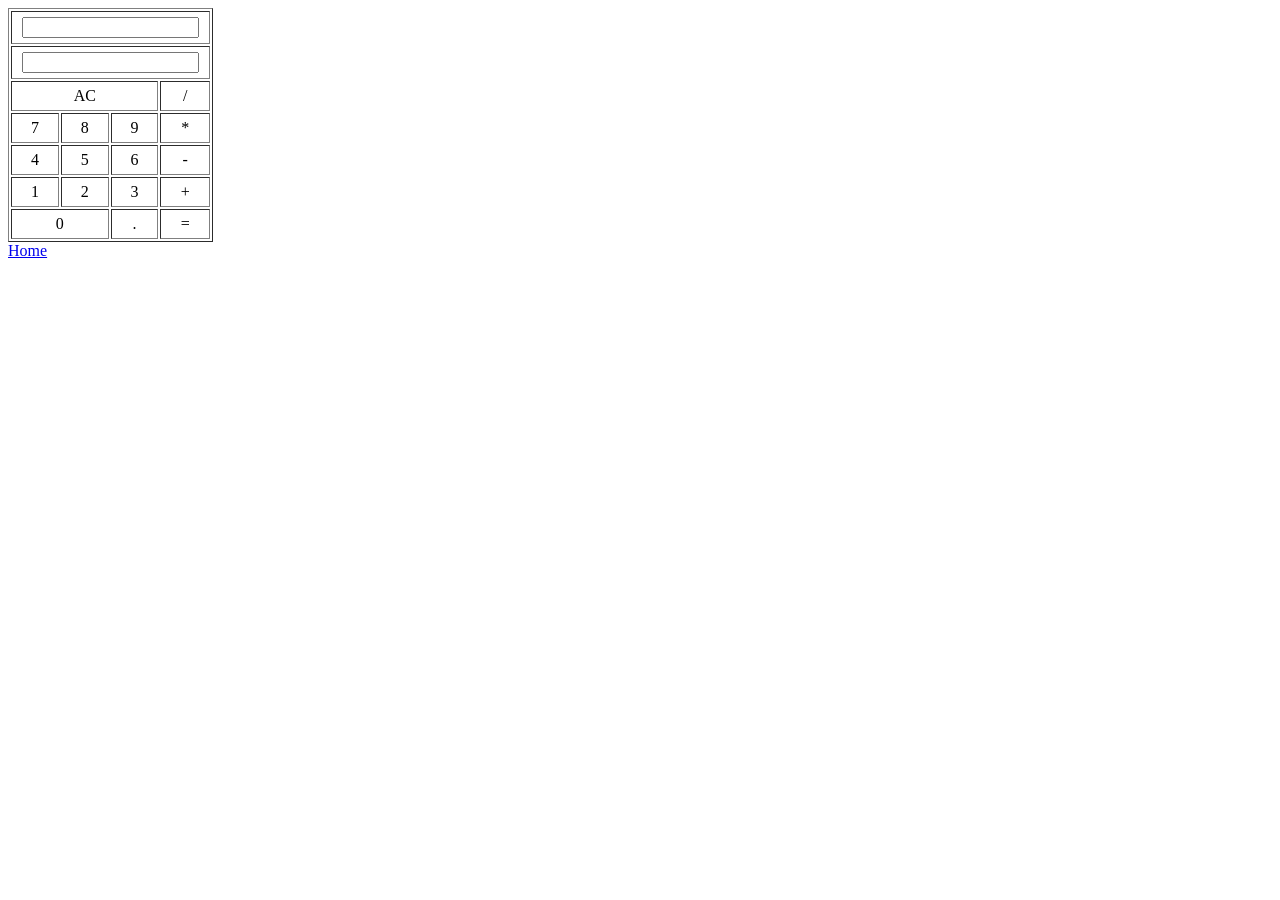
<file: 기말레포트/2/index.html>
<!DOCTYPE html>

<html lang="ja">

<head>
    <meta charset="utf-8" />
    <title>Calculator</title>
    <link rel="stylesheet" href="../css/css.css" />
</head>

<body>
    <table border="1">
        <tr>
            <td colspan="4">
                <input type="text" id="display">
            </td>
        </tr>
        <tr>
            <td colspan="4">
                <input type="text" id="result">
            </td>
        </tr>
        <tr>
            <td colspan="3" onclick="reset()">AC</td>
            <td onclick="add('/')">/</td>
        </tr>
        <tr>
            <td onclick="add(7)">7</td>
            <td onclick="add(8)">8</td>
            <td onclick="add(9)">9</td>
            <td onclick="add('*')">*</td>
        </tr>
        <tr>
            <td onclick="add(4)">4</td>
            <td onclick="add(5)">5</td>
            <td onclick="add(6)">6</td>
            <td onclick="add('-')">-</td>
        </tr>
        <tr>
            <td onclick="add(1)">1</td>
            <td onclick="add(2)">2</td>
            <td onclick="add(3)">3</td>
            <td onclick="add('+')">+</td>
        </tr>
        <tr>
            <td colspan="2" onclick="add(0)">0</td>
            <td onclick="add('.')">.</td>
            <td onclick="calculate()">=</td>
        </tr>
    </table>
    <a href="../1/1.html">Home</a>

    <script src="../js/js.js"></script>
</body></html>
</file>
<file: 기말레포트/css/css.css>
#navbar {  
    background-color : white;
    position:fixed;
    width: 99%;
    top: 0;
}

#navbar-right { 
    float: right;
   
}

h2{
    font-size: 3em;
    color: coral;
}

td{
    padding: 5px 10px;
    text-align: center;
}
</file>
